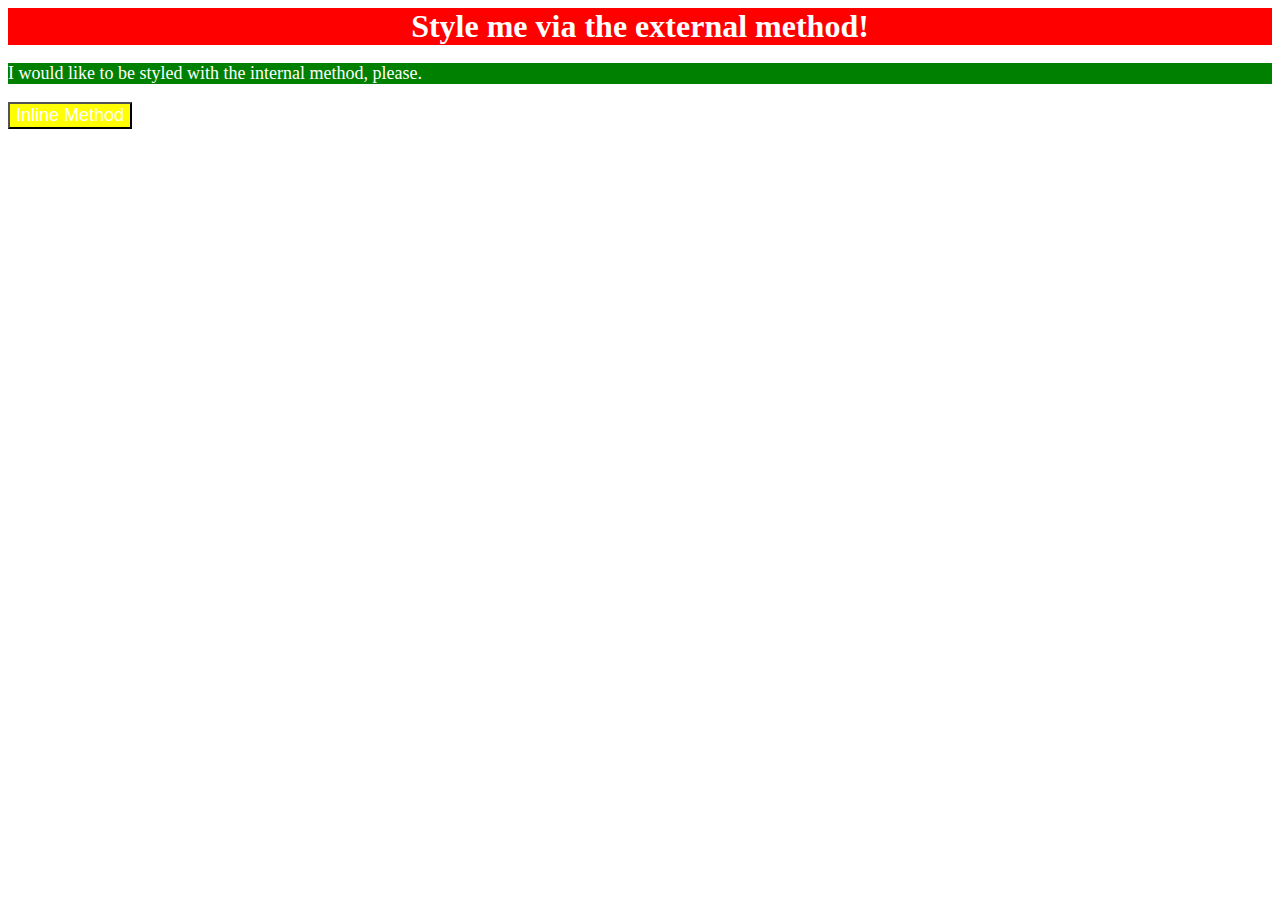
<file: foundations/01-css-methods/index.html>
<!DOCTYPE html>
<html lang="en">
  <head>
    <meta charset="UTF-8" />
    <meta http-equiv="X-UA-Compatible" content="IE=edge" />
    <meta name="viewport" content="width=device-width, initial-scale=1.0" />
    <link rel="stylesheet" href="./styles.css" />
    <title>Methods for Adding CSS</title>
    <style>
      p {
        color: white;
        background-color: green;
        font-size: 18px;
      }
    </style>
  </head>
  <body>
    <div>Style me via the external method!</div>
    <p>I would like to be styled with the internal method, please.</p>
    <button style="color: white; background-color: yellow; font-size: 18px">
      Inline Method
    </button>
  </body>
</html>
</file>
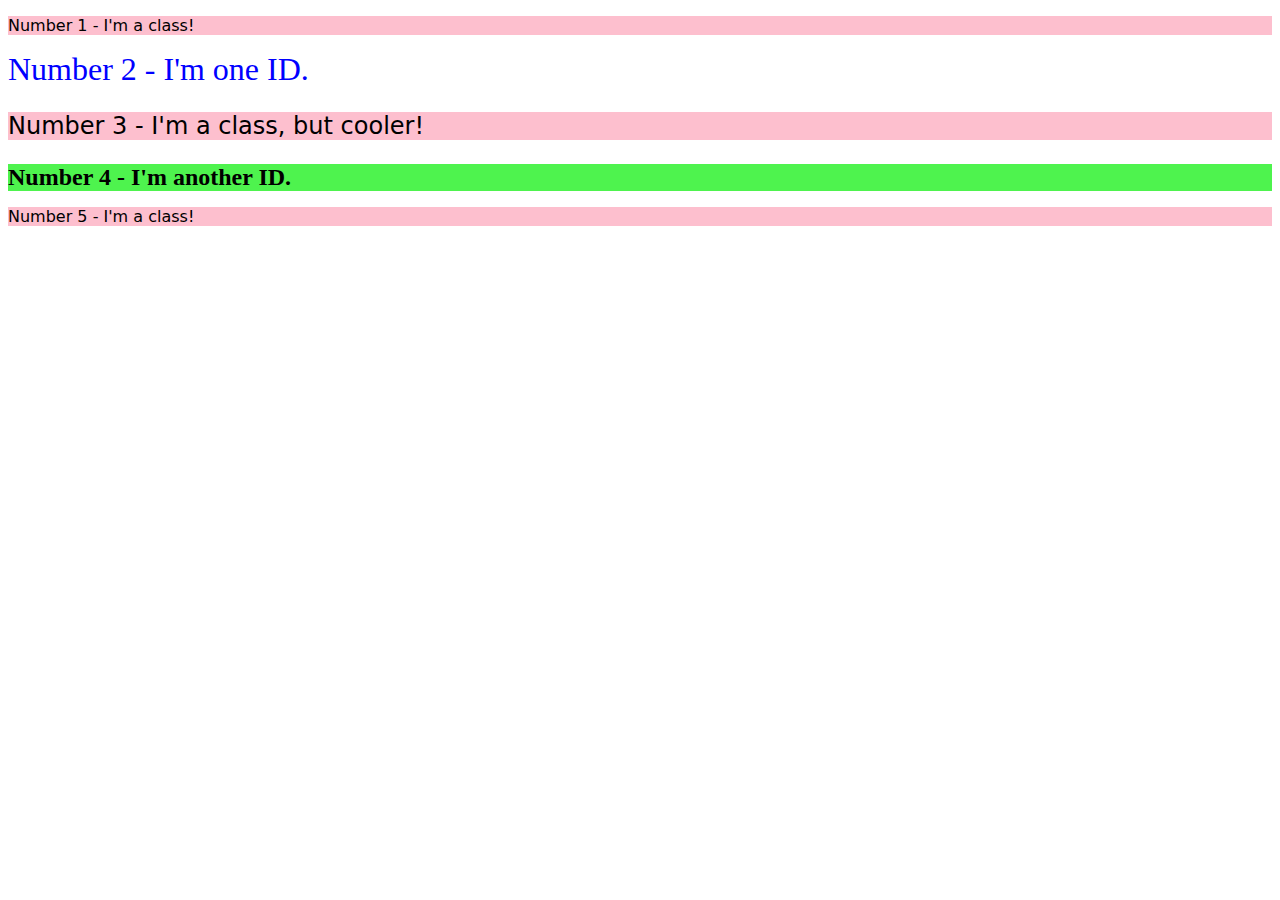
<file: foundations/02-class-id-selectors/index.html>
<!DOCTYPE html>
<html lang="en">
  <head>
    <meta charset="UTF-8" />
    <meta http-equiv="X-UA-Compatible" content="IE=edge" />
    <meta name="viewport" content="width=device-width, initial-scale=1.0" />
    <title>Class and ID Selectors</title>
    <link rel="stylesheet" href="style.css" />
  </head>
  <body>
    <p class="odd">Number 1 - I'm a class!</p>
    <div id="no2">Number 2 - I'm one ID.</div>
    <p class="odd odd-cooler">Number 3 - I'm a class, but cooler!</p>
    <div id="no4">Number 4 - I'm another ID.</div>
    <p class="odd">Number 5 - I'm a class!</p>
  </body>
</html>
</file>
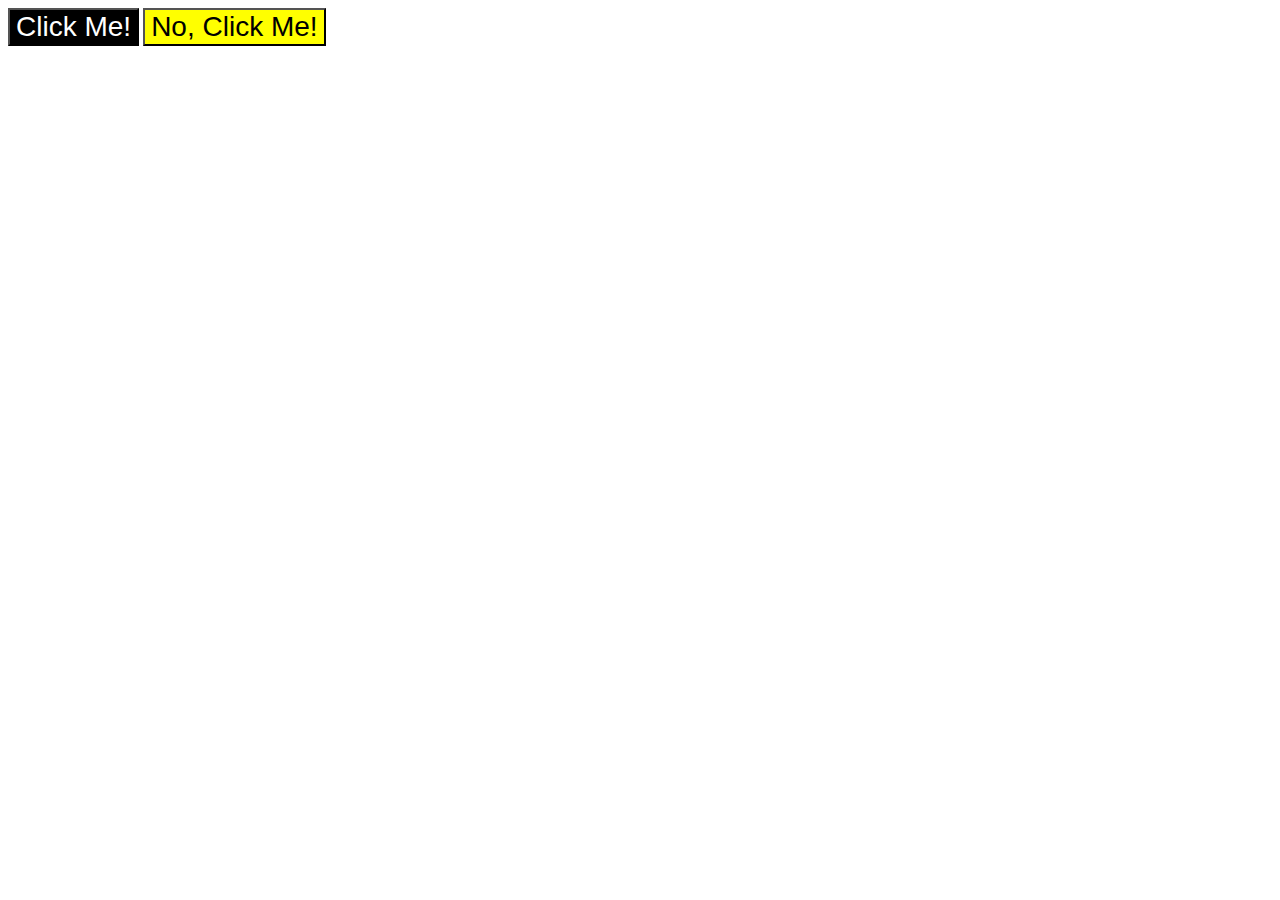
<file: foundations/03-grouping-selectors/index.html>
<!DOCTYPE html>
<html lang="en">
  <head>
    <meta charset="UTF-8" />
    <meta http-equiv="X-UA-Compatible" content="IE=edge" />
    <meta name="viewport" content="width=device-width, initial-scale=1.0" />
    <title>Grouping Selectors</title>
    <link rel="stylesheet" href="style.css" />
  </head>
  <body>
    <button class="yes">Click Me!</button>
    <button class="no">No, Click Me!</button>
  </body>
</html>
</file>
<file: foundations/01-css-methods/styles.css>
div {
  color: white;
  background-color: red;
  font-size: 32px;
  text-align: center;
  font-weight: bold;
}
</file>
<file: foundations/02-class-id-selectors/style.css>
.odd {
  background-color: rgb(253, 191, 206);
  font-family: Verdana, "DejaVu Sans", sans-serif;
}

#no2 {
  color: blue;
  font-size: 32px;
}

.odd-cooler,
#no4 {
  font-size: 24px;
}

#no4 {
  background-color: rgb(78, 243, 78);
  font-weight: bold;
}
</file>
<file: foundations/03-grouping-selectors/style.css>
.yes,
.no {
  font-size: 28px;
  font-family: Helvetica, "Times New Roman", sans-serif;
}

.yes {
  background-color: black;
  color: white;
}

.no {
  background-color: yellow;
}
</file>
